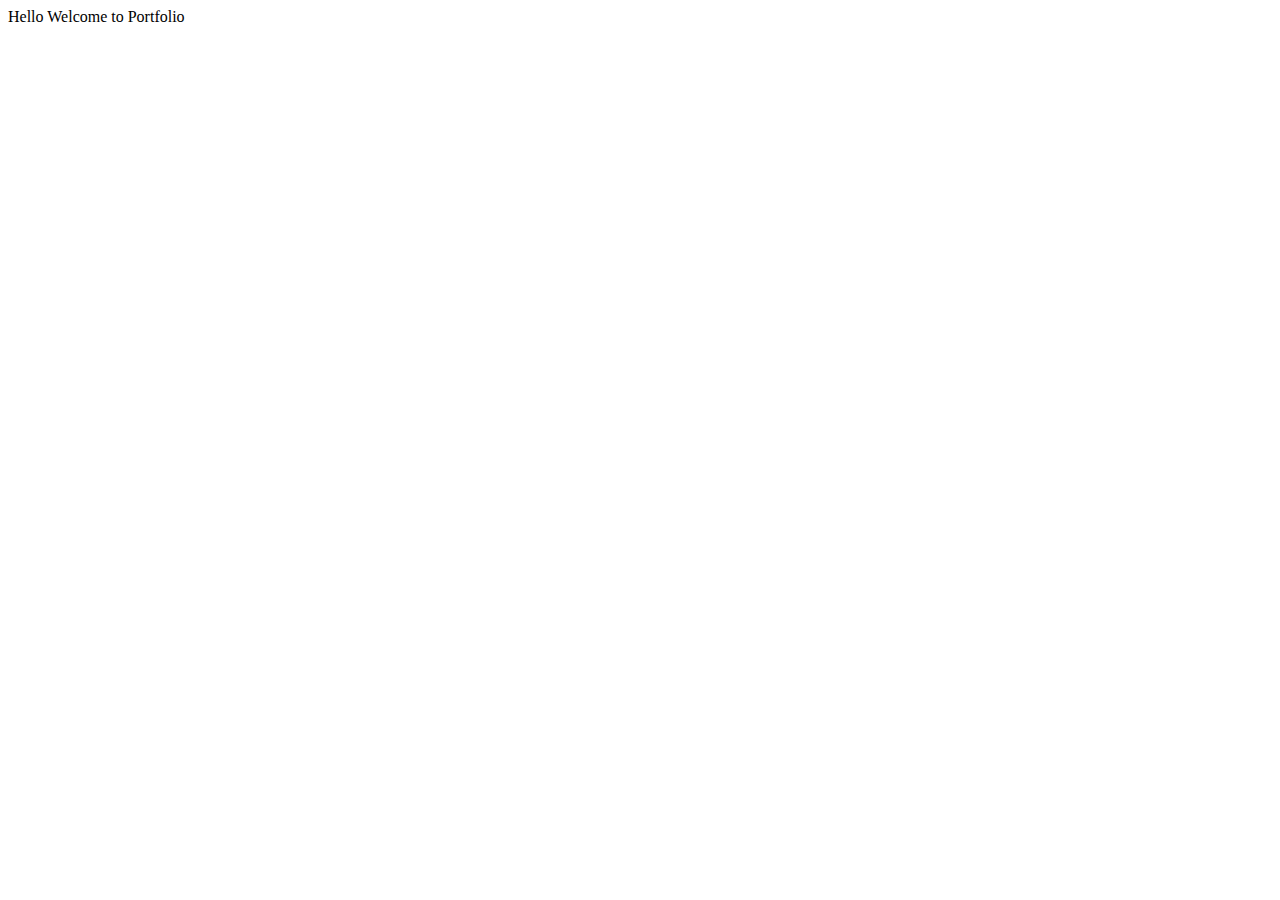
<file: Portfolio/index.html>
<!DOCTYPE html>
<html lang="en">
<head>
    <meta charset="UTF-8">
    <meta name="viewport" content="width=device-width, initial-scale=1.0">
    <title>Document</title>
</head>
<body>
    Hello Welcome to Portfolio
</body>
</html>
</file>
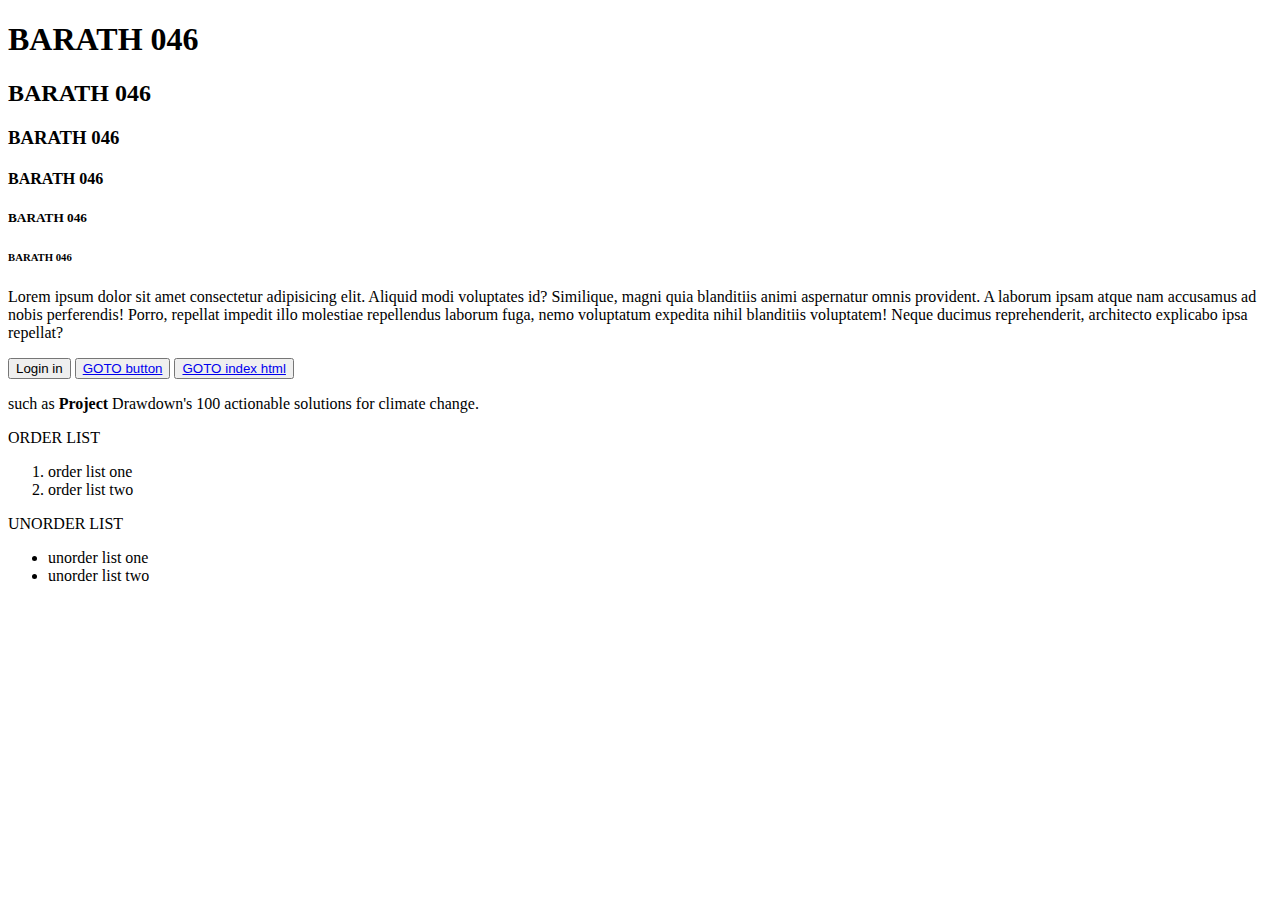
<file: Assignment 02/ASSGN 02.html>
<!DOCTYPE html>
<html lang="en">
<head>
    <meta charset="UTF-8">
    <meta name="viewport" content="width=device-width, initial-scale=1.0">
    <title>Assignment 02</title>
</head>
<body>
    <!-- Header tags -->
    <h1>BARATH 046</h1>
    <h2>BARATH 046</h2>
    <h3>BARATH 046</h3>
    <h4>BARATH 046</h4>
    <h5>BARATH 046</h5>
    <h6>BARATH 046</h6>

    <!-- Paragraph tags -->
<p>
    Lorem ipsum dolor sit amet consectetur adipisicing elit. Aliquid modi voluptates id? Similique, magni quia blanditiis animi aspernatur omnis provident. A laborum ipsam atque nam accusamus ad nobis perferendis! Porro, repellat impedit illo molestiae repellendus laborum fuga, nemo voluptatum expedita nihil blanditiis voluptatem! Neque ducimus reprehenderit, architecto explicabo ipsa repellat?
</p>
<!-- button and anchor tags -->
<button>Login in </button>

<button>
    <a href="./ASSGN 02.html">GOTO button</a> 
</button>

<button>
<a href="./ASSGN 02 page 2.html">GOTO index html</a>
</button>

<!-- bold text  -->
 <p>
    such as <strong>Project</strong> Drawdown's 100 actionable solutions for climate change.
 </p>
<!-- order list and unorder list -->
 ORDER LIST
<ol>
    <li>order list one </li>
    <li>order list two </li>
</ol>

UNORDER LIST
<ul>
    <li>unorder list one </li>
    <li>unorder list two</li>
</ul>

</body>
</html>
</file>
